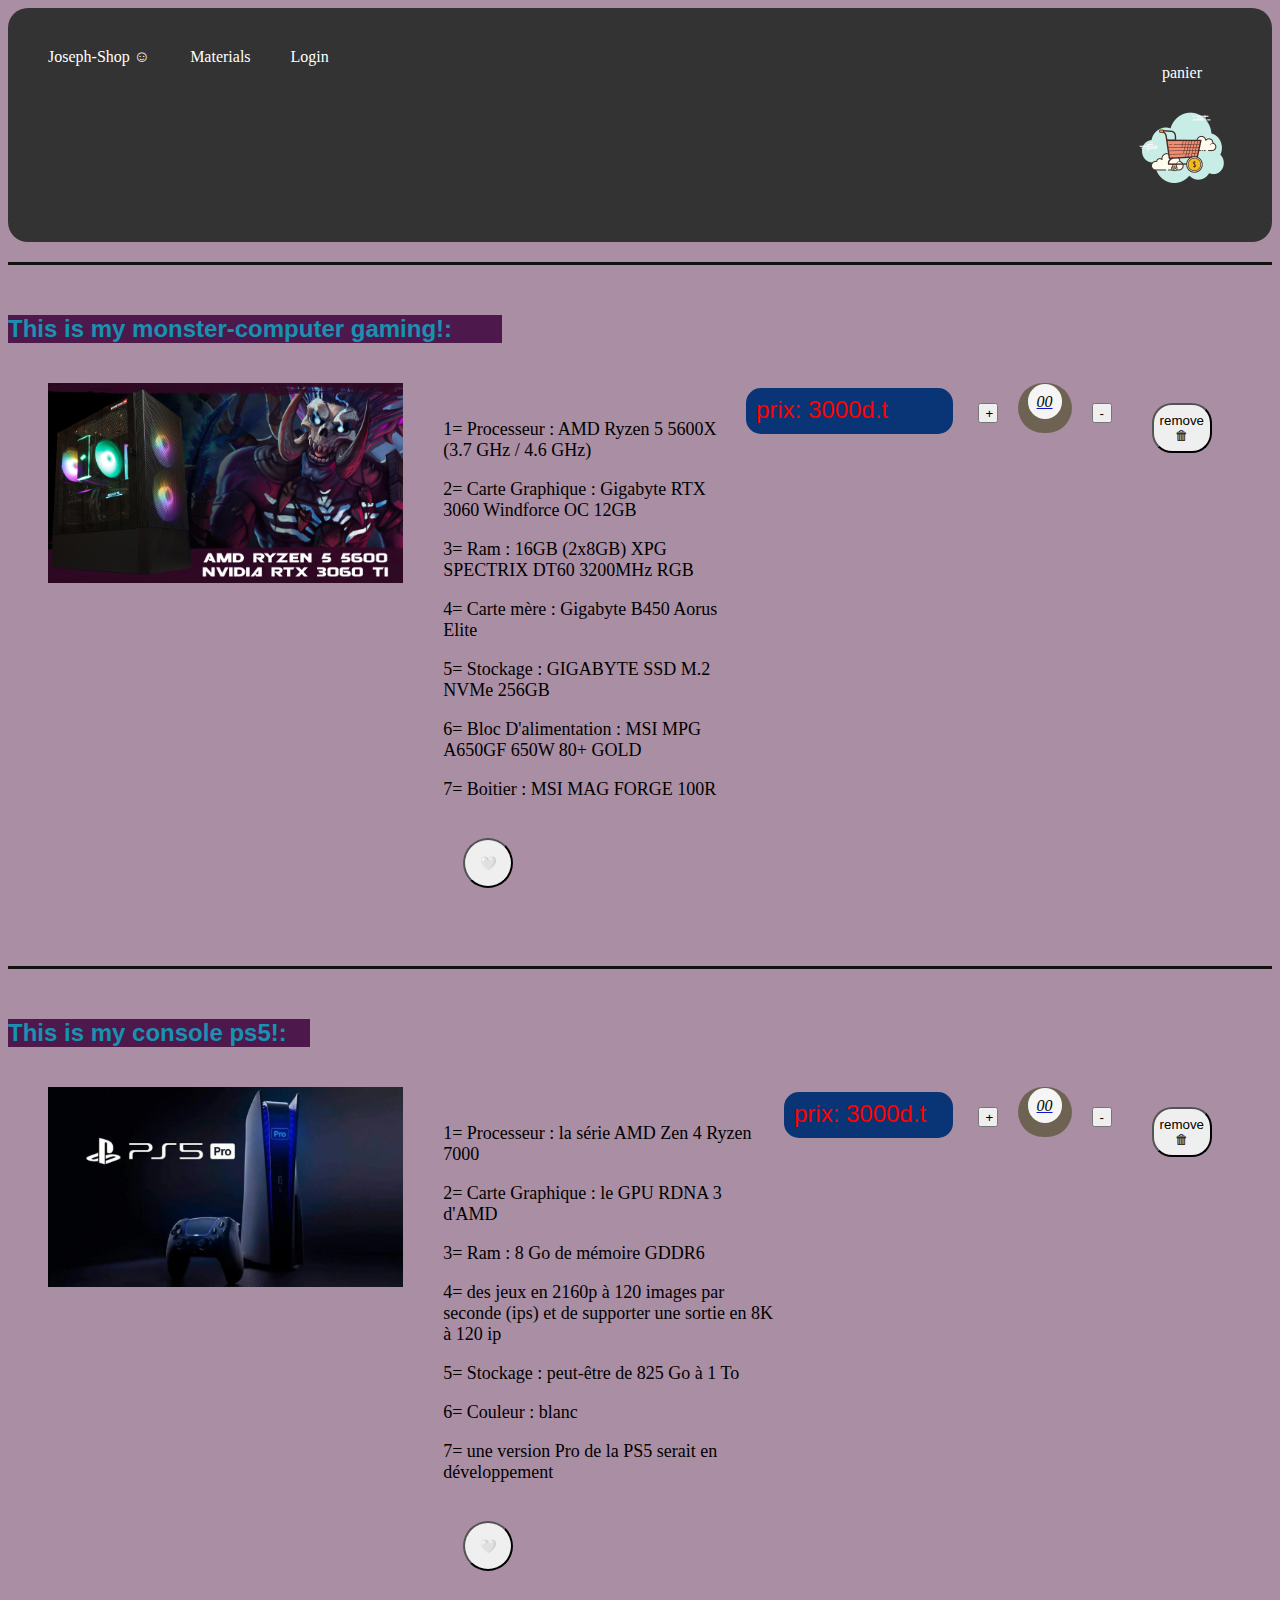
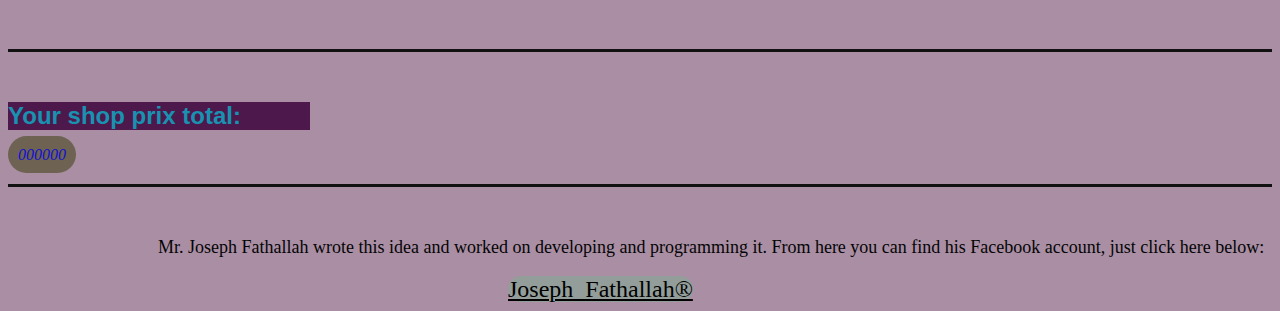
<file: index.html>
<!DOCTYPE html>
<html lang="en">
<head>
    <meta charset="UTF-8">
    <meta http-equiv="X-UA-Compatible" content="IE=edge">
    <meta name="viewport" content="width=device-width, initial-scale=1.0">
    <title>shop-josephFathallah</title>
    <link rel="stylesheet" href="style.css">
    <link rel="icon" type="image/png" sizes="16x16" href="icons/iconmemake.png">
    <link rel="stylesheet" href="login.html">
</head>
<body>


<!---MY nav bar-->
    <div class="numb1">
  <ul>
     <li> <a href="index.html">Joseph-Shop ☺</a></li>
     <li style="float:right"> <a   href="#"><p>panier</p><img id="imgpanier"  src="icons/icons8-shopping-cart-with-money-100.png" alt="panier">
    </a>
</li>
     <li> <a href="#">Materials</a></li>
     <li> <a href="login.html">Login</a></li>
      
    </ul>
    
    </div>
    <div class="het"></div>


<!--My monster-computer-->
    <div class="numb4">
<h1 class="h1">This is my monster-computer gaming!:<br></h1>
<div class="numb2">
<img class="mat" src="icons/mx208B.jpg" alt="pc">
<ol id="text">
    <p class="sun">1= Processeur : AMD Ryzen 5 5600X (3.7 GHz / 4.6 GHz)</p>
    <p class="sun">2= Carte Graphique : Gigabyte RTX 3060 Windforce OC 12GB</p>
    <p class="sun">3= Ram : 16GB (2x8GB) XPG SPECTRIX DT60 3200MHz RGB</p>
    <p class="sun">4= Carte mère : Gigabyte B450 Aorus Elite</p>
    <p class="sun">5= Stockage : GIGABYTE SSD M.2 NVMe 256GB</p>
    <p class="sun">6= Bloc D'alimentation : MSI MPG A650GF 650W 80+ GOLD</p>
    <p class="sun">7= Boitier : MSI MAG FORGE 100R</p>
    <button class="heart" id="big">🤍</button>
       </ol>
       <p class="prix">prix: 3000d.t</p>
       <button class="plus">+</button>
       <a class="num" href="#"><i>00</i></a>
       <button class="minus">-</button>
       <button class="moves">remove🗑</button>
    </div>
    </div>
<!--Div to make a line-->
<div class="het"></div>
<!--Div ps5 pro-->
    <div class="numb3">
        <h1 id="h1">This is my console ps5!:<br></h1>
        <div class="numb2">
        <img class="mat" src="icons/ps5.jpg" alt="pc">
        <ol id="text">
           <p class="sun">1= Processeur :  la série AMD Zen 4 Ryzen 7000</p>
           <p class="sun">2= Carte Graphique :  le GPU RDNA 3 d'AMD </p>
           <p class="sun">3= Ram : 8 Go de mémoire GDDR6</p>
           <p class="sun">4= des jeux en 2160p à 120 images par seconde (ips) et de supporter une sortie en 8K à 120 ip</p>
           <p class="sun">5= Stockage : peut-être de 825 Go à 1 To</p>
           <p class="sun">6= Couleur : blanc</p>
           <p class="sun">7=  une version Pro de la PS5 serait en développement</p>
           <button class="heart" id="little">🤍</button>
               </ol>
               <p class="prix">prix: 3000d.t</p>
               <button class="plusss">+</button>
               <a class="ecran" href="#"><i>00</i></a>
               <button class="minusss">-</button>
               <button class="movesss">remove🗑</button>
            </div>
    </div>
    <!--Div to make line-->
    <div class="het"></div>
    <!--prix total -->
    <h1 class="dolars">Your shop prix total:</h1><i class="total">000000</i>
    <div class="het"></div>
    <!--My footer to create my copy-right-->
    <footer>
        <p id="pfooter">
            Mr. Joseph Fathallah wrote this idea and worked on developing and programming it. From here you can find his Facebook account, just click here below:
        </p>
<a class="footer" href="https://www.facebook.com/profile.php?id=100090650703993">Joseph_Fathallah®</a>
    </footer>
    <script src="main.js"></script>
</body>
</html>
</file>
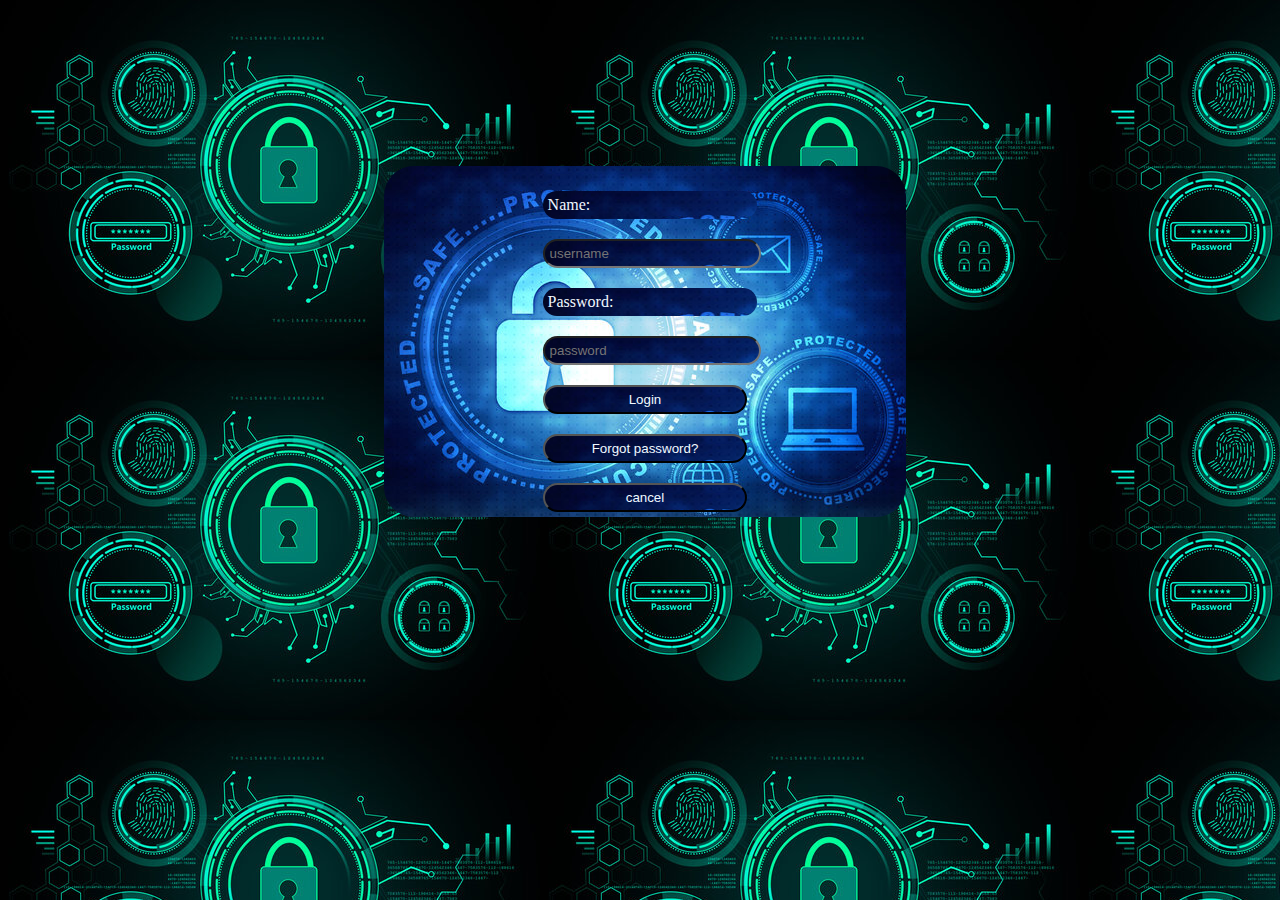
<file: login.html>
<!DOCTYPE html>
<html lang="en">
<head>
    <meta charset="UTF-8">
    <meta http-equiv="X-UA-Compatible" content="IE=edge">
    <meta name="viewport" content="width=device-width, initial-scale=1.0">
    <title>login</title>
    <link rel="stylesheet" href="login.css">
    <link rel="stylesheet" href="index.html">
</head>
<body>
  <!--div de login-->
    <div  class="Joseph" >
    <form  class="login" name="loginForm" onsubmit="return validateForm(event) ">
        <label class="login" for="Name">Name:</label>
        <input class="login" type="text" name="name" placeholder="username" />
        <label class="login" for="password">Password:</label>
        <input class="login" type="password" name="password" placeholder="password" />
        <button class="login" type="submit"> Login</button>
                     <button class="login">Forgot password?</button>
        <button class="login" type="reset">cancel</button>
      </form>
      
    </div>
    <!--script js to login-->
      <script>function validateForm(e) {
        e.preventDefault()
        var name = document.loginForm.name.value
        var password = document.loginForm.password.value
       if (name.length==0)
        alert(`name is required`)
       if (password.length<5)
        alert(`password length should more than 5`)
        else{
          alert("succés")
          window.open("/index.html")
        }
       }</script>
</body>
</html>
</file>
<file: style.css>
/*body css*/
body{
    background-color: rgba(100, 50, 89, 0.548);
}
/*all ul css*/
ul {
    list-style-type: none;
    margin: 0;
    padding: 20px;
    overflow: hidden;
    background-color: #333;
    border-radius: 20px;
}
/*all li css*/
li {
    float: left;
}
/*all li a css*/
li a {
    display: block;
    color: white;
    text-align: center;
    padding: 20px 20px;
    text-decoration: none;
}

/* Change the link color to #111 (black) on hover */
li a:hover {
    background-color: #111;
}
/*navbar panier*/
#imgpanier{
height: 2.5%;
}
/*all my h1 css class*/
.h1{
    font-family: Verdana, Geneva, Tahoma, sans-serif;
    font-size: x-large;
    background-color:rgb(77, 25, 77) ;
    width: 39.1%;
    color: rgb(25, 146, 177);
}
/*img computer css*/
.mat{
    width:30%;
    height: 30%;
}
/*formation carte texte*/
#text{
    
    flex-direction: column;
}
/*just to change p de carte text*/
#sun{
    font-size: xx-large;
    font-family: system-ui, -apple-system, BlinkMacSystemFont, 'Segoe UI', Roboto, Oxygen, Ubuntu, Cantarell, 'Open Sans', 'Helvetica Neue', sans-serif;
}
/*div my monster computer*/
.numb2{
    flex-direction: row;
    display: flex;
    padding: 20px;
    margin: 20px;
    justify-content: center;
}
/*css my h1 ps5*/
#h1{
    font-family: Verdana, Geneva, Tahoma, sans-serif;
    font-size: x-large;
    background-color:rgb(77, 25, 77) ;
    width: 23.9%;
    color: rgb(25, 146, 177);
}
/*css all my button*/
button{
    width: 20px;
    height: 20px;
    margin: 20px;
}
/*all prix css*/
.prix{
    background-color: #093475;
    color: rgb(255, 0, 0);
    width: 300px;
    height: 30px;
    font-family: 'Gill Sans', 'Gill Sans MT', Calibri, 'Trebuchet MS', sans-serif;
    font-size: x-large;
    border-radius: 15px;
    padding: 8px 10px;
    margin: 5px;
}
/*css a num of selection produit*/
.num{
    background-color: rgb(110, 99, 83);
    width: 50px;
    height: 30px;
    padding: 10px 10px;
    border-radius: 25px;
    color: rgb(17, 17, 209);
    
}
/*css all my i 00*/
i{

    padding:9px;
    margin-top: 20px;
    color: #040504;
    background-color: whitesmoke;
    border-radius: 50px;
}
/* css div to make line*/
.het{
    background-color: #111;
    width: 100%;
    height: 3px;
    margin-bottom: 50px;
    margin-top: 20px;
}
/*css all my ol*/
ol{
    font-size: large;
}
/*css move button n1*/
.moves{
    width: 80px;
    height: 50px;
    border-radius: 20px;

}
/*css my footer*/
.footer{
    justify-content: center;
    color: black;
    border-radius: 20px;
    background-color: #939e9a;
   text-align: justify;
    height: 80px;
    margin-left: 500px;
    font-size: x-large;
}
/*css my text in footer*/
#pfooter{
    margin-left: 150px;
    font-size: large;
    color: #040504;
}
/*css my num of produit to client shoose*/
.ecran{
    background-color: rgb(110, 99, 83);
    width: 50px;
    height: 30px;
    padding: 10px 10px;
    border-radius: 25px;
    color: rgb(17, 17, 209);
}
/*button remove css numb2*/
.movesss{width: 80px;
    height: 50px;
    border-radius: 20px;}
    /*css to like button*/
.heart{
    width: 50px;
    height:50px;
    border-radius: 30px;
    
}
/*css to my prix total*/
.total{
    background-color: rgb(110, 99, 83);
    width: 150px;
    height: 30px;
    padding: 10px 10px;
    border-radius: 25px;
    color: rgb(17, 17, 209);
}
/*css after inspecter my like button to change color*/
.heart:hover{ 
    background-color: #c90101 !important; 
}
/*css o de prix total*/
o{
    background-color: whitesmoke;
    width: 60px;
}
/*css total dolars prix*/
.dolars{
    font-family: Verdana, Geneva, Tahoma, sans-serif;
    font-size: x-large;
    background-color:rgb(77, 25, 77) ;
    width: 23.9%;
    color: rgb(25, 146, 177);
}
</file>
<file: login.css>
/*body css*/
body{
    background-color: rgb(0, 0, 0);
    background-image:url(icons/logincs.jpg);
    padding: 0%;
    margin: 0%;
}
/* all a css*/
a{
    color: blue;
}
/*class login css*/
.login{
    margin-left: 30%;
    margin-top: 20px;
    padding: 5px;
    display: block;
    width: 40%;
    border-radius: 30px;
  background-image: url(icons/log2.jpg);
   color: aliceblue;
}
/* all label css*/
label{
    background-color: rgb(62, 63, 117);
    color: rgb(0, 0, 0);
}
/*all input css*/
input{
    background-color: whitesmoke;
    color: azure;
    
}
/*all button css*/
button{
    background-color: rgb(49, 165, 159);
    color: rgb(252, 252, 255);
}
/*all place holder css*/
placeholder{
color: black;
}
/*div joseph login*/
.Joseph{
margin-top:13% ;
}
</file>
